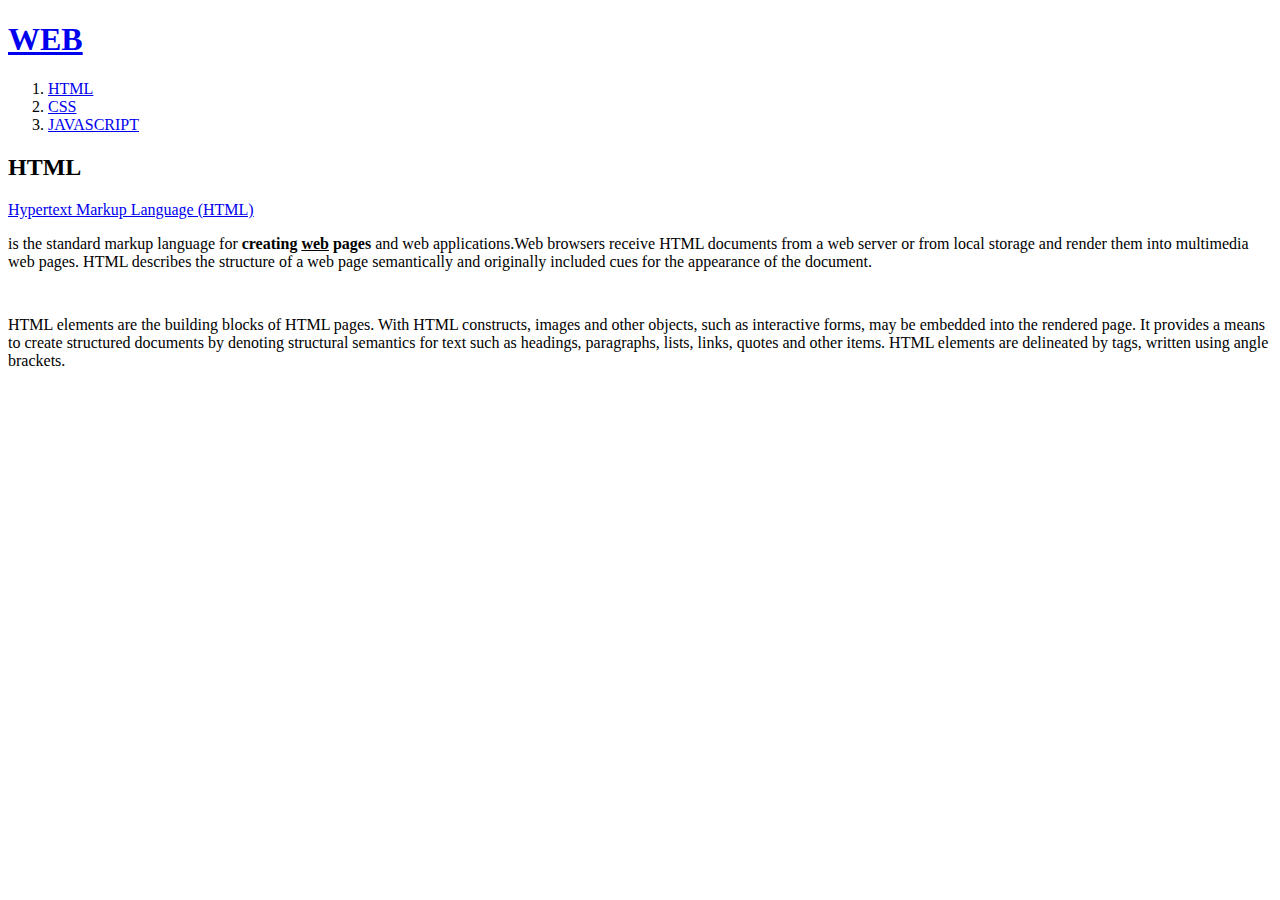
<file: index.html>
<!DOCTYPE html>
<html>
<head>
    <title>WEB - html</title>
    <meta charset="utf-8">
</head>
<body>
    <h1><a href="index.html">WEB</a></h1>
    <ol>
        <li><a href="1.html">HTML</a></li>
        <li><a href="2.html">CSS</a></li>
        <li><a href="3.html">JAVASCRIPT</a></li>
    </ol>
    <h2>HTML</h2>
    <p><a href="https://www.w3.org/TR/html5/" target="_blank" title="html5 speicification">
    Hypertext Markup Language (HTML)</a></p>
    is the standard markup language for <strong>creating <u>web</u> pages</strong> 
    and web applications.Web browsers receive HTML documents from a web server or from 
    local storage and render them into multimedia web pages. HTML describes the structure 
    of a web page semantically and originally included cues for the appearance of the document.</p>
  <p style="margin-top:45px;">HTML elements are the building blocks of HTML pages. With HTML constructs, images and other objects, such as interactive forms, may be embedded into the rendered page. It provides a means to create structured documents by denoting structural semantics for text such as headings, paragraphs, lists, links, quotes and other items. HTML elements are delineated by tags, written using angle brackets.
  </p>
</body>
</html>
</file>
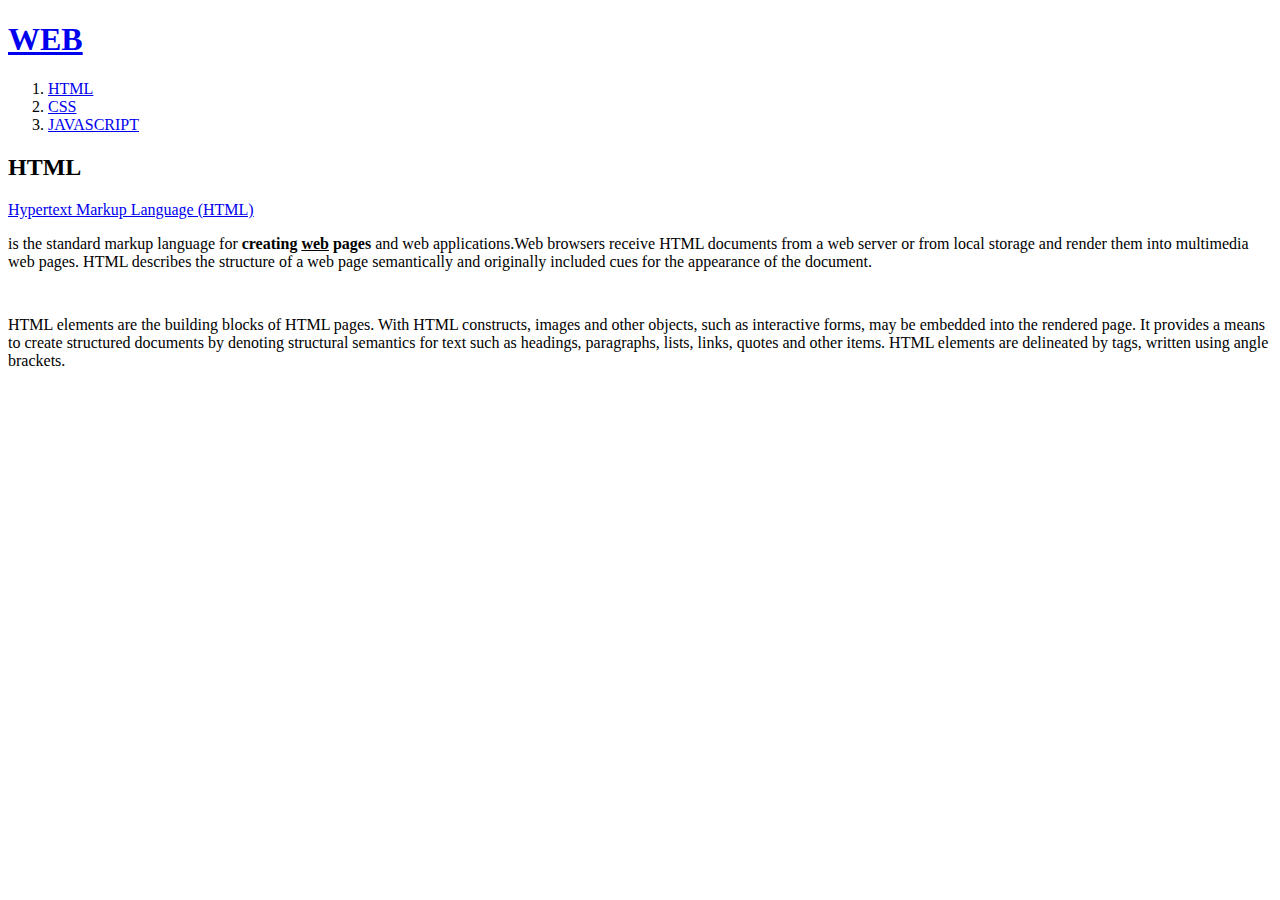
<file: 2.html>
<!DOCTYPE html>
<html>
<head>
    <title>WEB - html</title>
    <meta charset="utf-8">
</head>
<body>
    <h1><a href="index.html">WEB</a></h1>
    <ol>
        <li><a href="1.html">HTML</a></li>
        <li><a href="1.html">CSS</a></li>
        <li><a href="1.html">JAVASCRIPT</a></li>
    </ol>
    <h2>HTML</h2>
    <p><a href="https://www.w3.org/TR/html5/" target="_blank" title="html5 speicification">
    Hypertext Markup Language (HTML)</a></p>
    is the standard markup language for <strong>creating <u>web</u> pages</strong> 
    and web applications.Web browsers receive HTML documents from a web server or from 
    local storage and render them into multimedia web pages. HTML describes the structure 
    of a web page semantically and originally included cues for the appearance of the document.</p>
  <p style="margin-top:45px;">HTML elements are the building blocks of HTML pages. With HTML constructs, images and other objects, such as interactive forms, may be embedded into the rendered page. It provides a means to create structured documents by denoting structural semantics for text such as headings, paragraphs, lists, links, quotes and other items. HTML elements are delineated by tags, written using angle brackets.
  </p>
</body>
</html>
</file>
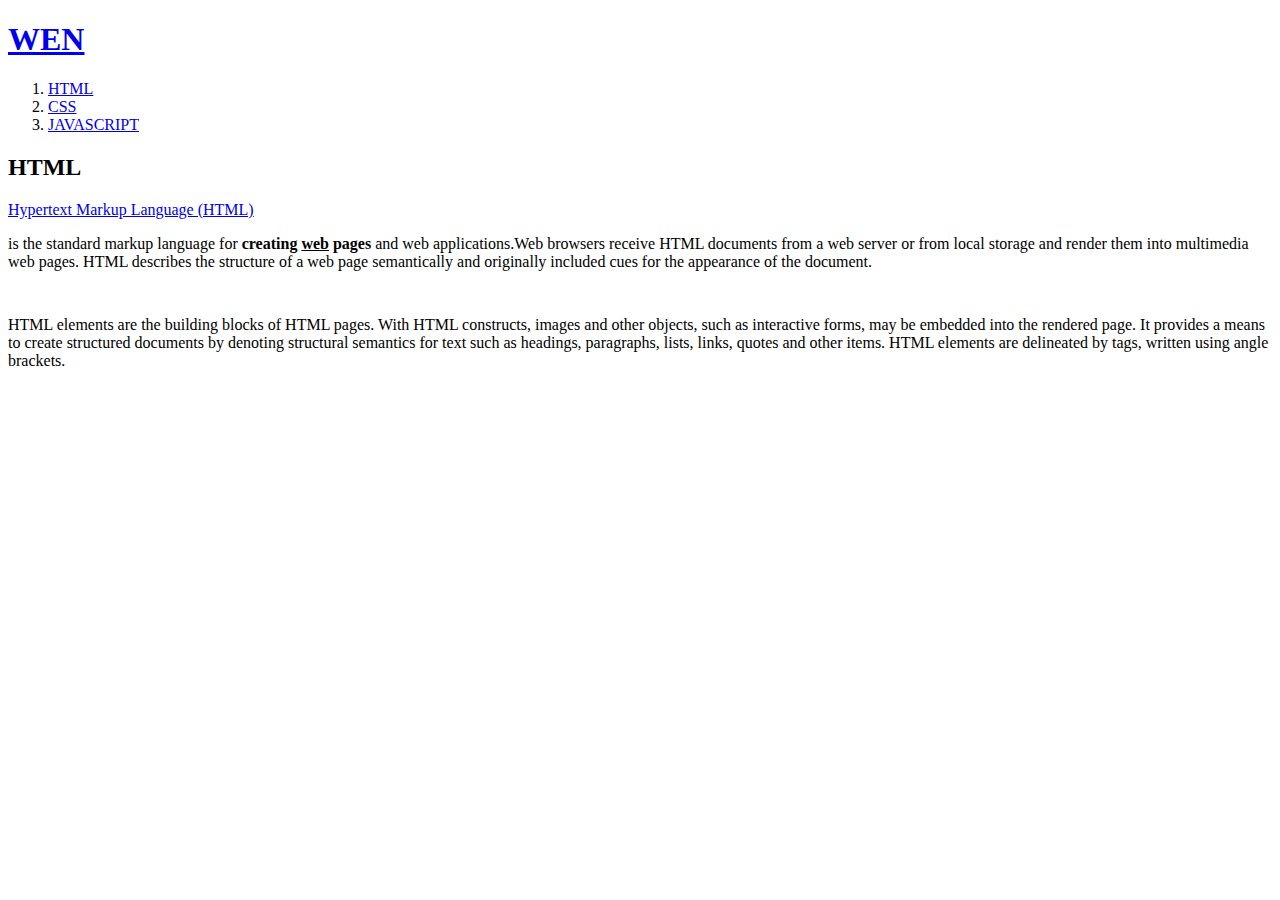
<file: 3.html>
<!DOCTYPE html>
<html>
<head>
    <title>WEB - html</title>
    <meta charset="utf-8">
</head>
<body>
    <h1><a href="index.html">WEN</a></h1>
    <ol>
        <li><a href="1.html">HTML</a></li>
        <li><a href="1.html">CSS</a></li>
        <li><a href="1.html">JAVASCRIPT</a></li>
    </ol>
    <h2>HTML</h2>
    <p><a href="https://www.w3.org/TR/html5/" target="_blank" title="html5 speicification">
    Hypertext Markup Language (HTML)</a></p>
    is the standard markup language for <strong>creating <u>web</u> pages</strong> 
    and web applications.Web browsers receive HTML documents from a web server or from 
    local storage and render them into multimedia web pages. HTML describes the structure 
    of a web page semantically and originally included cues for the appearance of the document.</p>
  <p style="margin-top:45px;">HTML elements are the building blocks of HTML pages. With HTML constructs, images and other objects, such as interactive forms, may be embedded into the rendered page. It provides a means to create structured documents by denoting structural semantics for text such as headings, paragraphs, lists, links, quotes and other items. HTML elements are delineated by tags, written using angle brackets.
  </p>
</body>
</html>
</file>
